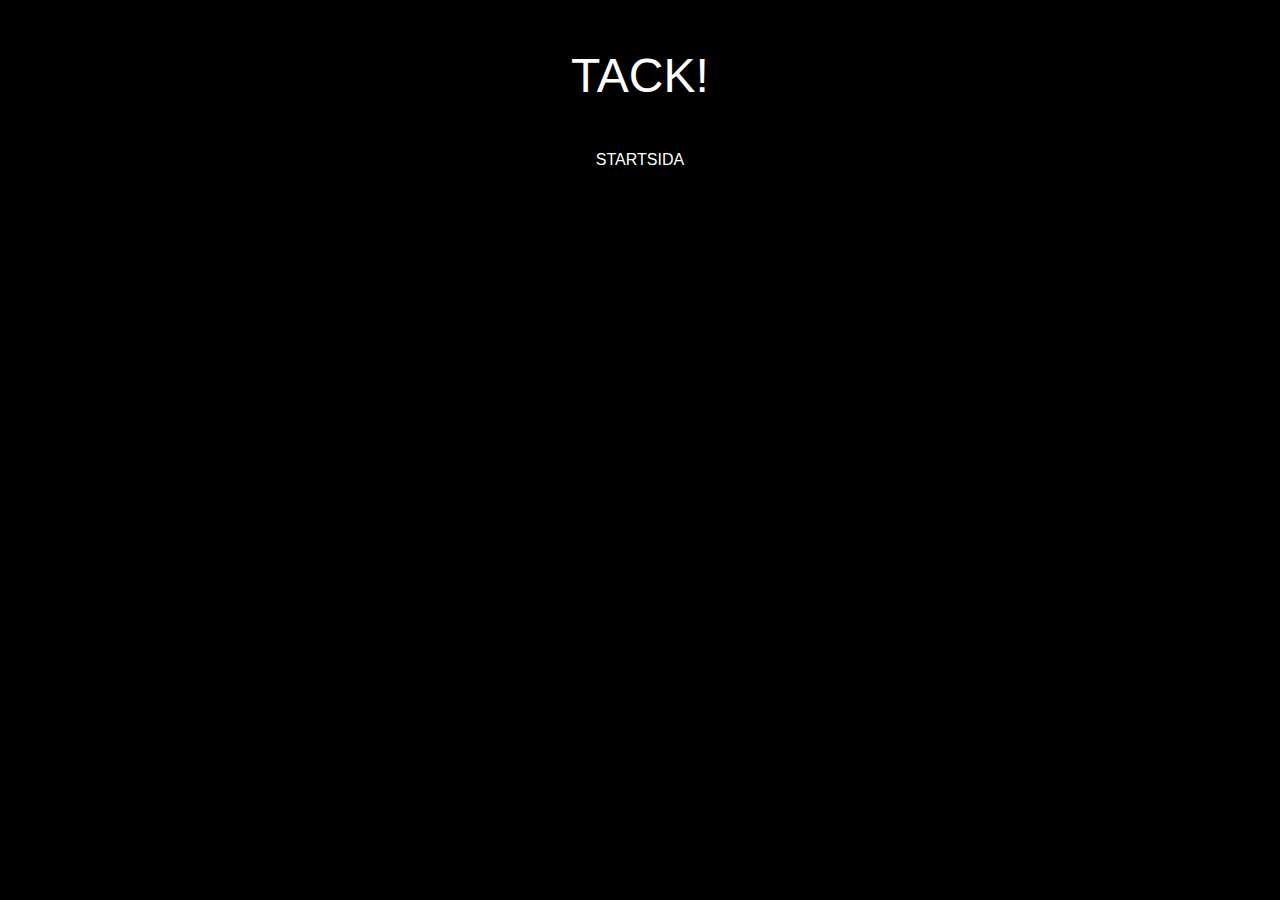
<file: tack.html>
<!doctype html>
<html lang="sv">
<head>
<meta charset="UTF-8">
	<meta name="viewport" content="width=device=width, initial-scale=1.0">
	<title>Tack</title>
	<link rel="stylesheet" type="text/css" href="styles.css">
</head>

<body>
	<div class="tacksida">
	<div class="tack"><p>Tack!</p>
	</div>
	<div class="startsida"><a href="index.html">startsida</a>
	</div>
	</div>
</body>
</html>
</file>
<file: styles.css>
body{
	background-color: black; 
}
.container {
	width: 1200px;
	margin: auto;
	
	display: grid;
	grid-template-columns: 200px 200px 200px 200px 200px 200px;
	grid-template-rows: 400px 50px 300px 500px 800px 250px;
	
	grid-template-areas:
    "header header header header header header"
    "nav nav nav nav nav nav"
    "countdown countdown countdown countdown countdown countdown"
    "film film film bild bild bild"
    "biograf biograf biograf biljett biljett biljett"
    "medier medier prenumerera prenumerera footer footer";
	
	font-size: 16px;
	color: white;
	font-style: normal;
	font-family: "open-sans", sans-serif;
	font-weight: 400;
}

header {
	grid-area: header;
	text-align: center;
}

/*här är innehållet liknande på alla tre sidor*/

header img {
	margin-top: 100px;
	width: 800px;
}

#myVideo {
    position: fixed;
    right: 0;
    bottom: 0;
    min-width: 100%;
    min-height: 100%;
    width: auto;
    height: auto;
    z-index: -1;
}

nav {
	grid-area: nav;
	border-top: solid white 1px;
	border-bottom: solid white 1px;
	padding: 0px 0px 55px 10px; 
}


nav ul li {
	letter-spacing: 5px;
	display: inline-block;
	text-transform: uppercase;
	font-family: "futura-pt", sans-serif;
	font-weight: 400;
	font-size: 1rem;
}


nav ul li a:hover {
	color: #387264;
}

nav a {
	color: white;
	text-decoration: none;
}

.ett{
	margin: 0px 287px 0px 50px; 
}

.tva{
	margin-right: 297px; 
}
/*till hit*/


.countdown {
	grid-area: countdown;
	border: solid #33424E 3px;
	border-radius: 20px;
	margin: 50px;
}

.countdown p {
	color: white;
	font-family: "futura-pt", sans-serif;
	font-weight: 400;
	font-style: normal;
	text-align: center;
	text-transform: uppercase;
	font-size: 45pt;
}

.film {
	 grid-area: film;
}

.film p {
	line-height: 1.6rem;
	font-size: 1.2rem; 
	margin: 10px 10px 0px 50px;
}

.film h2 {
	font-family: "futura-pt", sans-serif;
	font-weight: 400;
	font-style: normal;
	text-transform: uppercase;
	font-size: 1.6rem;
	margin: 0px 0px 0px 50px;
	color: #387264;
}

.trailer {
	width: 200px;
	margin: 55px 0px 0px 50px;
	
}

.bild {
	grid-area: bild;
	margin: 0px 70px 0px 10px; 
}

.biljett {
	 grid-area: biljett; 
}

.biljett h3 {
	font-family: "futura-pt", sans-serif;
	font-weight: 400;
	font-style: normal;
	text-transform: uppercase;
	font-size: 1.6rem;
	margin: 0px 0px 0px 10px;
	color: #387264; 
}

.biljett p{
	margin: 15px 50px 0px 15px;
	line-height: 1.6rem;
	font-size: 1.2rem;
}

.biograf {
	 grid-area: biograf;
}

.biograf img {
	margin-left: 50px;
}

.onlinebiljett {
	text-align: center;
	width: 200px;
	margin: 55px 0px 0px 15px;
}

h6 {
    font-size: 1.2rem;
    font-weight: 400;
}

.paymentbox{
	border: solid white 1px;  
	margin-left: 15px; 
	display: none; 
}
	
.paymentbox form{
	width: 300px; 
	padding: 20px;
}

.paymentbox h5{
	text-align: left; 
	margin: 10px 0px -10px 10px; 
	font-family: "futura-pt", sans-serif;
	font-weight: 400;
	font-style: normal;
	text-transform: uppercase;
	font-size: 1.2rem;
}

.box1{
	width: 100%; 
	padding: 5px; 
	margin: 5px 0px 5px -10px;  
	border-radius: 5px; 
	border: none; 
	box-sizing: border-box;
	font-style: normal;
	font-family: "open-sans", sans-serif;
	font-weight: 400; 
}

.box2{
	width: 99%; 
	padding: 5px; 
	margin: 5px 0px 5px -10px;  
	border-radius: 5px; 
	border: none; 
	box-sizing: border-box; 
	font-style: normal;
	font-family: "open-sans", sans-serif;
	font-weight: 400;
}

.btn{
	width: 100%; 
	border-radius: 5px; 
	border: none; 
	padding: 5px; 
	margin: 10px 0px -10px -10px; 
	font-family: "futura-pt", sans-serif;
	font-weight: 400;
	font-style: normal;
	text-transform: uppercase;
	font-size: 1rem;
	text-align: center; 
}

.label{
	font-size: 0.8rem;
	margin: 10px 0px -10px -10px; 
}

.div{
	display: inline-block; 
}

.box{
	display: flex; 
}

/*innehållet mot slutet är liknande på alla sidor*/

.medier{
    grid-area: medier;
	padding-left: 50px;
    padding-top: 20px;
}

.medier img {
    width: 80px;
    margin-top: 10px;
    padding-right: 20px;
}

.list{
    grid-area: medier;
    align-self: end;
	padding-left: 10px;
}

.list ul li {
    list-style-type: none
}

.subscribe{
    grid-area: prenumerera;
	align-self: center;
}

.box3{
	width: 100%;  
	padding: 15px; 
	border: solid white 1px; 
	border-radius: 15px; 
	box-sizing: border-box; 
	font-style: normal;
	font-family: "open-sans", sans-serif;
	font-weight: 400;
}

.pren{
	width: 100%; 
	border-radius: 15px; 
	border: solid white 1px; 
	padding: 8px; 
	margin-top: 5px; 
	font-family: "futura-pt", sans-serif;
	font-weight: 400;
	font-style: normal;
	text-transform: uppercase;
	font-size: 1rem;
	text-align: center;
}

.logo {
    grid-area: footer;
    text-align: right;
	padding: 20px 20px 0px 0px; 
}

.logo img {
    width: 120px;
}


footer {
    grid-area: footer;
    align-self: end;
    text-align: right;
    padding-right: 50px;
    font-size: 0.8rem;
}

.horisontal-line { /* horisontell linjen */
    grid-area: biograf / biograf / biljett /biljett;
    border-bottom: 2px solid white; 
	z-index: -1;
}

.tacksida{
	text-align: center;
}

.tack{
	font-size: 3rem; 
	color: white; 
	font-family: "futura-pt", sans-serif;
	font-weight: 400;
	font-style: normal;
	text-transform: uppercase;
	
}

.startsida a{ 
	color: white; 
	text-decoration: none; 
	font-family: "futura-pt", sans-serif;
	font-weight: 400;
	font-style: normal;
	text-transform: uppercase;
}

.startsida a:hover{ 
	color: #387264;
}
</file>
